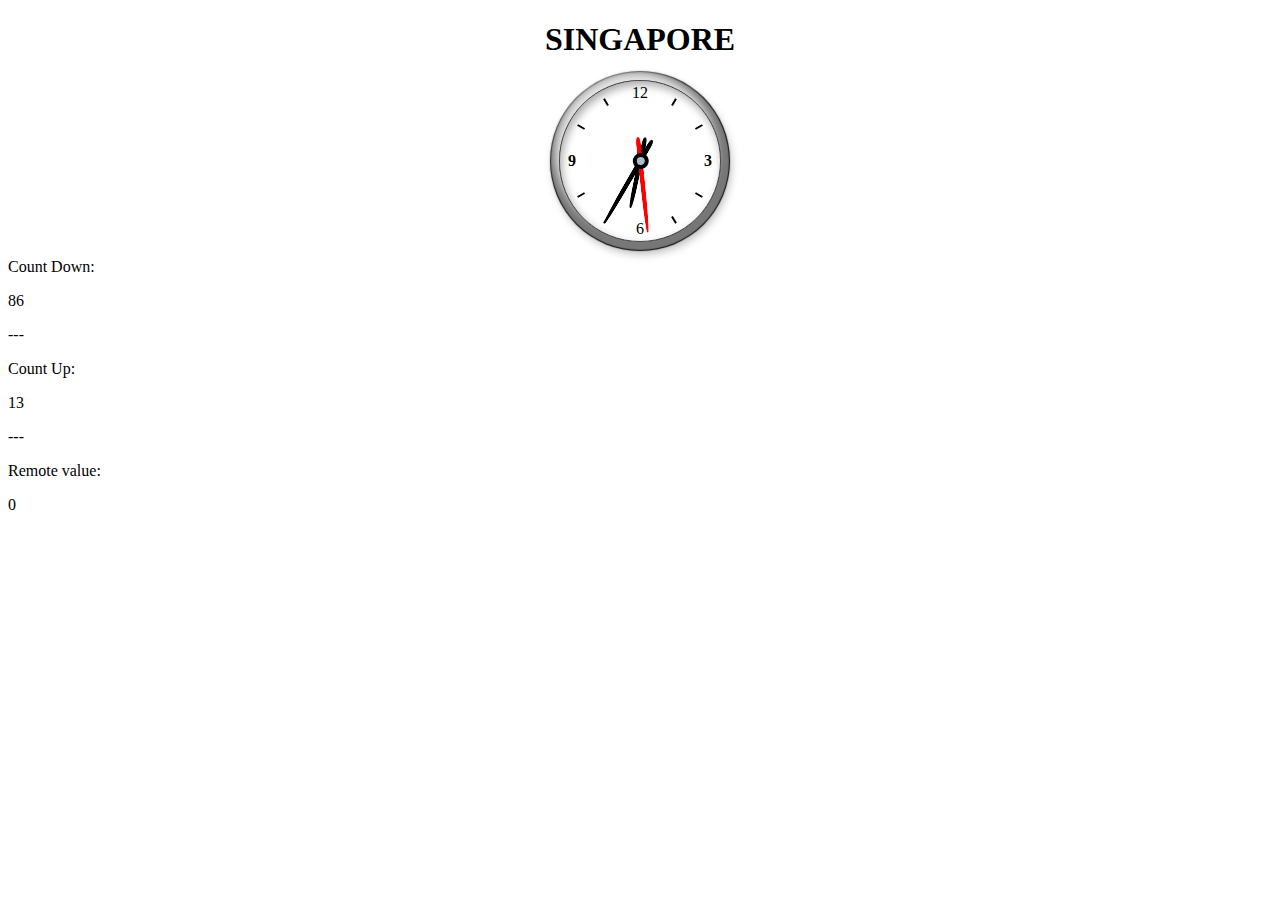
<file: index.html>
<!DOCTYPE html>
<html>
  <head>
    <meta charset="utf-8">
    <meta name="author" content="Continental Electronics Pte Ltd (Singapore)">
    <title>Continental Electronics World Clock</title>
    <link rel="stylesheet" href="clock.css">
  </head>
  <body>
    <h1>SINGAPORE</h1>
    <div id="clock">
    <noscript>
      <p>
        The page clock requires JavaScript to function, please revisit in a scripting capable browser.
      </p>
    </noscript>
    </div>
    <p>Count Down: </p>
    <div id="cntdw">100</div>
    <p>---</p>
    <p>Count Up: </p>
    <div id="cntup">0</div>
    <p>---</p>
    <p>Remote value: </p>
    <div id="rmt_val">0</div>
    <script src="clock.js"></script>
  </body>
</html>
</file>
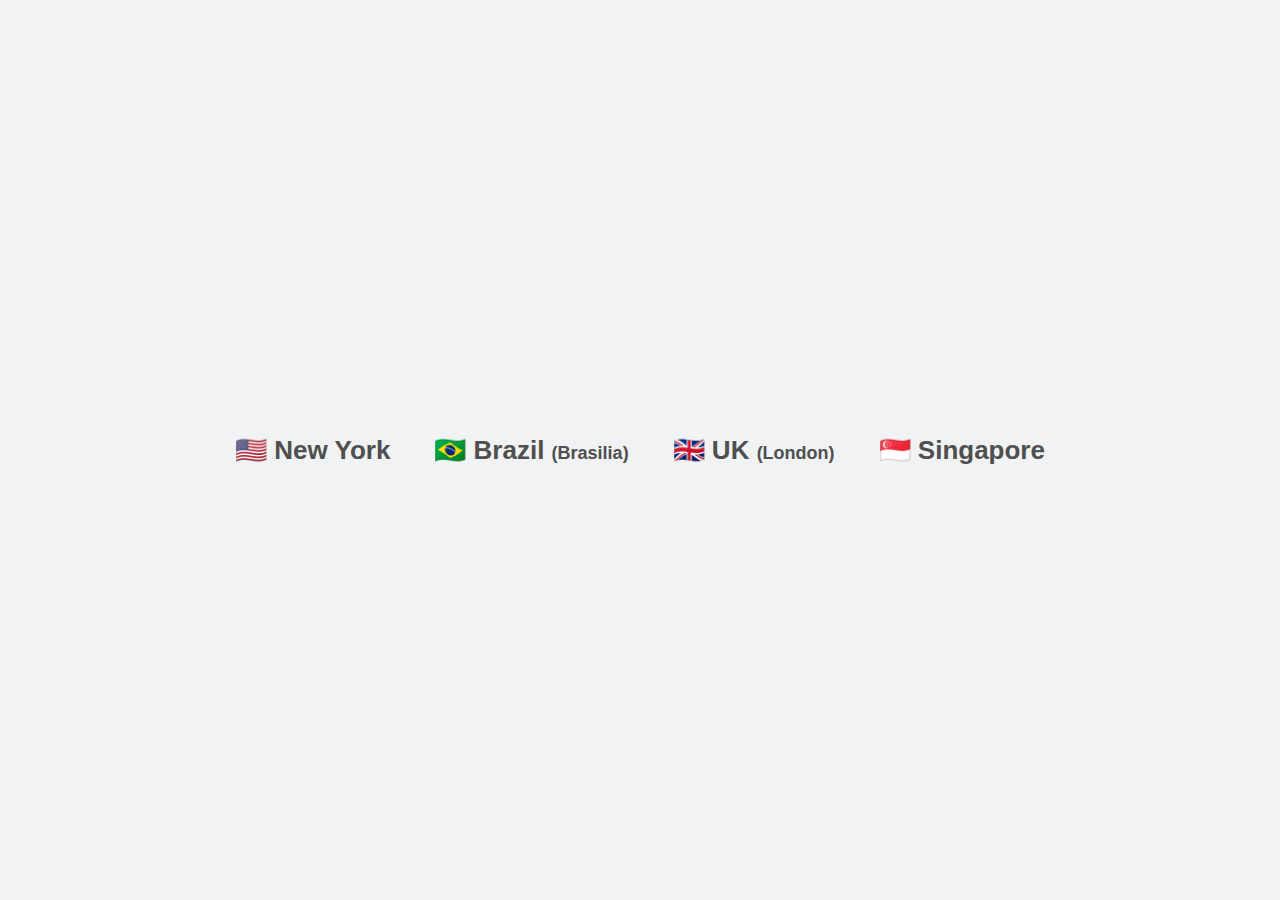
<file: footer.html>
<!DOCTYPE html>
<html>
  <head>
    <meta charset="utf-8">
    <meta name="author" content="Continental Electronics Pte Ltd (Singapore)">
    <title>Continental Electronics World Time Clock</title>
    <link rel="stylesheet" href="footer.css">

  </head>
  <body>

<div class="container">
	
	<h2 data-locale="New York" data-offset="-4">
		<p></p>
		🇺🇸 New York
	</h2>
	
	<h2 data-locale="Brazil" data-offset="-3">
		<p></p>
		🇧🇷 Brazil <small>(Brasilia)</small>
	</h2>
	
	<h2 data-locale="UK" data-offset="+1">
		<p></p>
		🇬🇧 UK <small>(London)</small>
	</h2>
	
	<h2 data-locale="Singapore" data-offset="+8">
		<p></p>
		🇸🇬 Singapore
	</h2>
</div>
	<script src="international_clock.js"></script>
  </body>
</html>
</file>
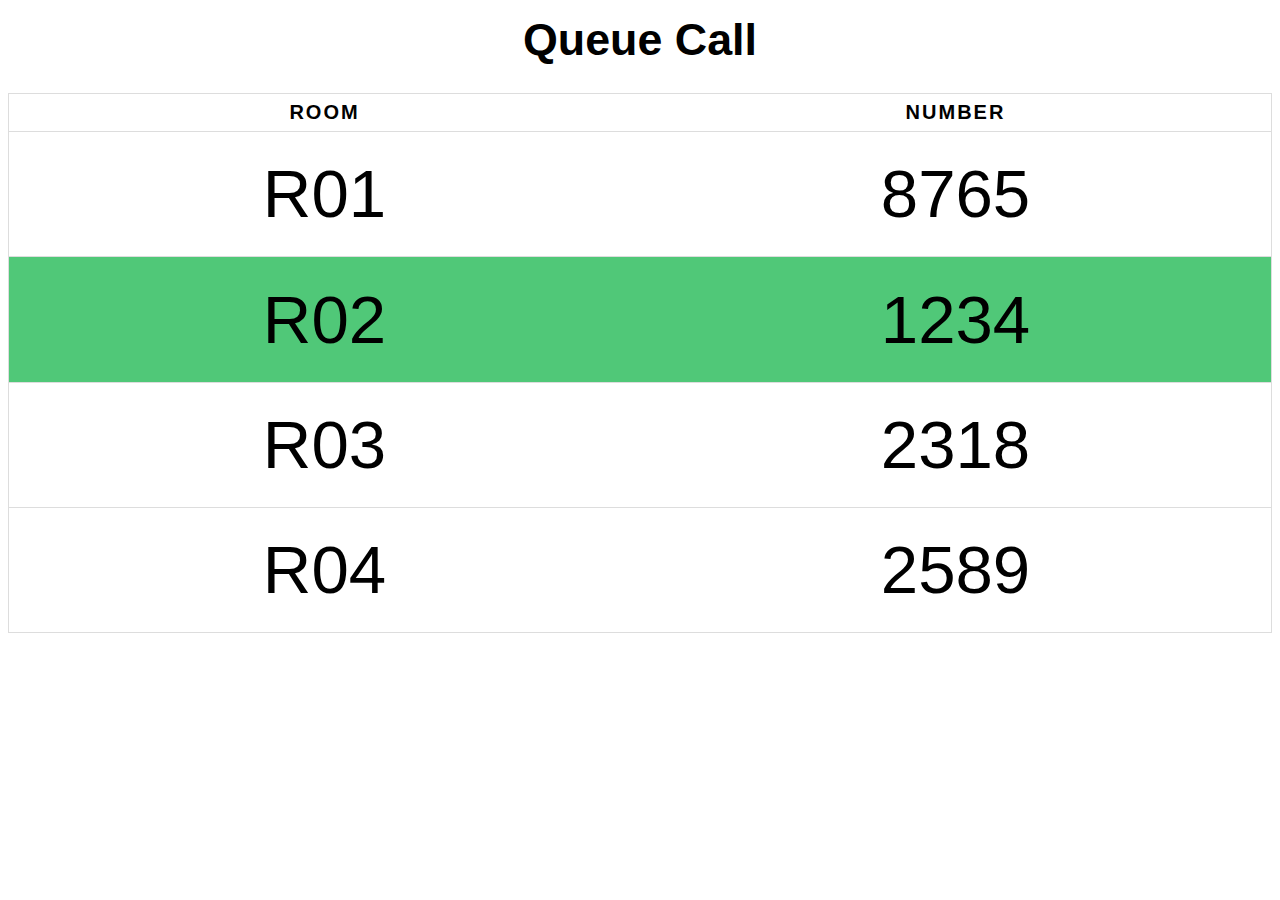
<file: table.html>
<!DOCTYPE html>
<html>
  <head>
    <meta charset="utf-8">
    <meta name="author" content="Continental Electronics Pte Ltd (Singapore)">
    <title>Continental Electronics Queue Table</title>
    <link rel="stylesheet" href="table.css">
  </head>
  <body onload="blinker();">

<table>
  <caption>Queue Call</caption>
  <thead>
    <tr>
      <th scope="col">Room</th>
      <th scope="col">Number</th>
    </tr>
  </thead>
  <tbody>
    <tr>
      <td data-label="Room">R01</td>
      <td data-label="Number">8765</td>
    </tr>
    <tr id="blink">
      <td scope="row" data-label="Room">R02</td>
      <td data-label="Number">1234</td>
    </tr>
    <tr>
      <td scope="row" data-label="Room">R03</td>
      <td data-label="Number">2318</td>
    </tr>
    <tr>
      <td scope="row" data-label="Room">R04</td>
      <td data-label="Number">2589</td>
    </tr>
  </tbody>
</table>
<script src="table.js"></script>
  </body>
</html>
</file>
<file: clock.css>
h1 {
  text-align:center;
}

#clock {
  position:relative;
  width:10em;
  height:10em;
  line-height:1.5em;
  margin:1em auto;
  border:0.0625em solid #444;
  border-radius:50%;
  box-shadow:
    inset 0.125em 0.25em 0.5em #0005,
    -0.25em -0.5em 0.5em #FFFC,
    0 0 0.0625em 0.5em #777,
    0 0 0.0625em 0.5625em #000,
    0.125em 0.25em 0.5em 0.5em #0004;
}

#clock *,
#clock *:before,
#clock *:after {
  box-sizing:border-box;
  background-clip:padding-box;
}

#clock:before,
#clock:after,
#clock b:before,
#clock b:after {
  position:absolute;
  width:1.5em;
  text-align:center;
}

#clock b {
  position:absolute;
  top:4.25em;
  width:100%;
}

#clock:before,
#clock:after {
  left:4.25em;
}

#clock:before {
  content:"12";
  top:0;
}

#clock:after {
  content:"6";
  bottom:0;
}

#clock b:before {
  left:0;
  content:"9";
}

#clock b:after {
  right:0;
  content:"3";
}

#clock span {
  position:absolute;
  top:0;
  left:4.9375em;
  width:0.125em;
  height:100%;
}

#clock span + span {
  transform:rotate(90deg);
}

#clock i,
#clock span:before,
#clock span:after {
  position:absolute;
  top:0.5em;
  left:0;
  width:100%;
  height:9em;
}

#clock span:before,
#clock span:after {
  content:"";
  border-style:solid;
  border-color:#000;
  border-width:0.5em 0;
  transform:rotate(30deg);
}

#clock span:after {
  transform:rotate(60deg);
}

#clock i {
  z-index:2;
  left:4.85em;
  width:0.3em;
  background-color:#000;
  border:solid transparent;
  border-width:0 0 3em;
  border-radius:40%;
}

#clock i:first-of-type {
  border-width:1.5em 0 3em;
}

#clock i:last-of-type {
  background-color:#F00;
}

#clock i:last-of-type:before,
#clock i:last-of-type:after {
  content:"";
  position:absolute;
  border-radius:50%;
}

#clock i:last-of-type:before {
  top:4em;
  left:-0.375em;
  width:1em;
  height:1em;
  background:#000;
}

#clock i:last-of-type:after {
  top:4.25em;
  left:-0.125em;
  width:0.5em;
  height:0.5em;
  background:#ABC;
}
</file>
<file: footer.css>
body, h2, p{ 
	margin: 0; 
	padding: 0; 
	font-family: sans-serif; 
}

.container{
	position: relative;
	text-align: center;
	background-color: #f1f2f3;
	color: #4f4f4f;
	width: 100vw;
	height: 100vh;
	display: flex;
	align-items: center;
	justify-content: center;
}

.container h2{
	padding: 22px;
	font-size: 26px;
}

.container h2 small{ font-size: 18px; }
</file>
<file: table.css>
body {
  font-family: sans-serif;
  line-height: 1.25;
}

table {
  border: 1px solid #ccc;
  border-collapse: collapse;
  margin: 0;
  padding: 0;
  width: 100%;
  table-layout: fixed;
}

table caption {
  font-weight: bold;
  font-size: 2.8em;
  margin: .1em 0 .55em;
}

table tr {
  border: 1px solid #ddd;
  padding: .25em;
}

table th,
table td {
  font-size: 4.2em;
  padding: .3em;
  text-align: center;
}

table th {
  font-size: 1.25em;
  letter-spacing: .1em;
  text-transform: uppercase;
}

@media screen and (max-width: 320px) {
  table {
    border: 0;
  }

  table caption {
    font-size: 1.8em;
  }
  
  table thead {
    border: none;
    clip: rect(0 0 0 0);
    height: 0px;
    margin: -1px;
    overflow: hidden;
    padding: 0;
    position: absolute;
    width: 0px;
  }
  
  table tr {
    border-bottom: 1px solid #ddd;
    display: block;
    margin-bottom: .625em;
  }
  
  /*this will show when width small*/
  
  table td { 
    border-bottom: 1px solid #ddd;
    display: block;
    font-size: 1em;
    text-align: right;
  }
  
  table td::before {
    /*
    * aria-label has no advantage, it won't be read inside a table
    content: attr(aria-label);
    */
    content: attr(data-label);
    float: left;
    font-weight: bold;
    text-transform: uppercase;
  }
  
  table td:last-child {
    border-bottom: 0;
  }
}
</file>
